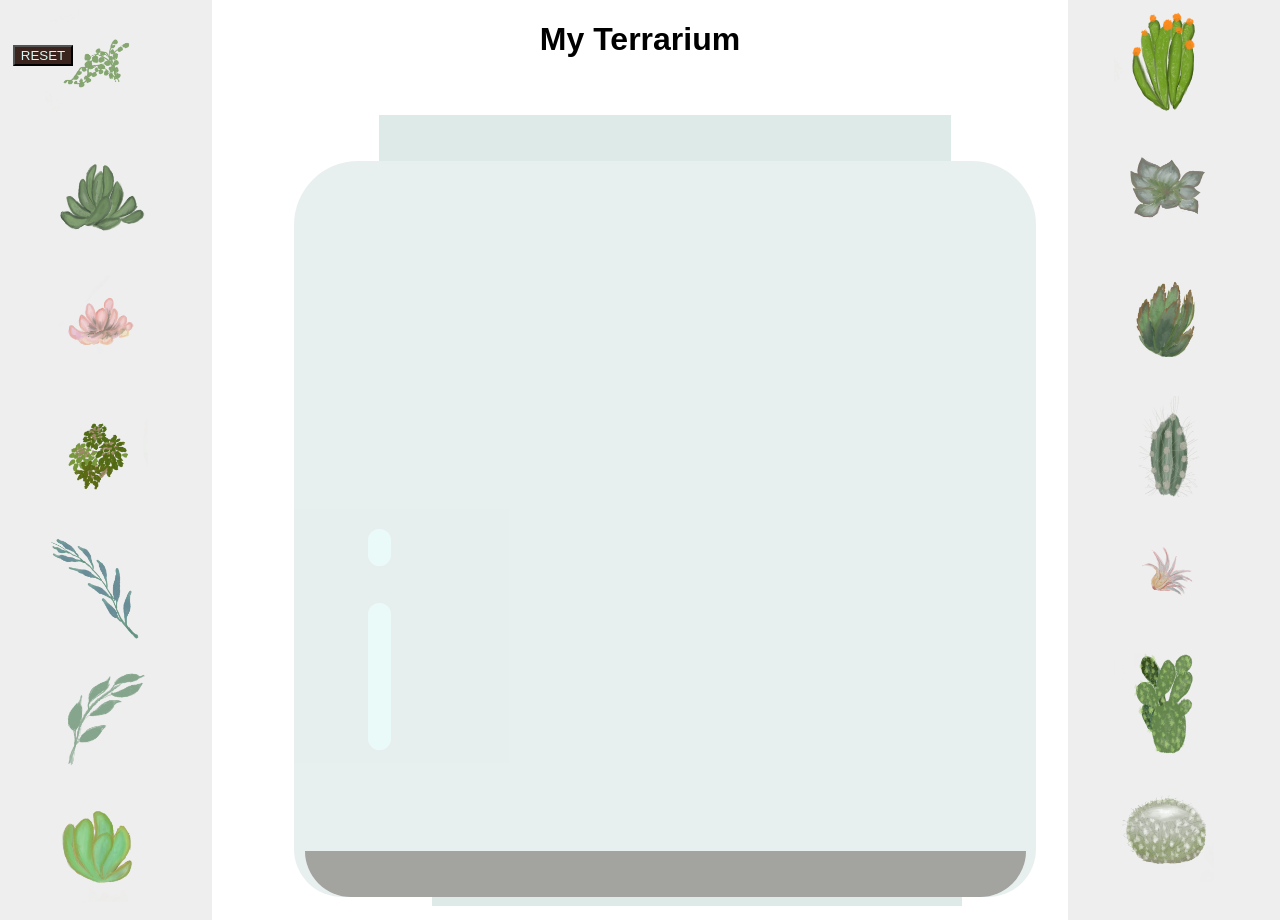
<file: terrarium-solution/index.html>
<!DOCTYPE html>
<html><head>
    <link rel="stylesheet" href="./style.css" />
	<script src="./script.js" defer></script>
	<title>Welcome to my Virtual Terrarium</title>
	<meta charset="utf-8" />
	<meta http-equiv="X-UA-Compatible" content="IE=edge" />
	<meta name="viewport" content="width=device-width, initial-scale=1" />
</head>
<body><div id="page">
	<button type="button" id="reset">RESET</button>
    <h1 style="color: rgb(0, 0, 0)">My Terrarium</h1>
	<div id="left-container" class="container">
		<div class="plant-holder">
			<img class="plant" alt="plant" id="plant1" src="./images/plant1.png" />
		</div>
		<div class="plant-holder">
			<img class="plant" alt="plant" id="plant2" src="./images/plant2.png" />
		</div>
		<div class="plant-holder">
			<img class="plant" alt="plant" id="plant3" src="./images/plant3.png" />
		</div>
		<div class="plant-holder">
			<img class="plant" alt="plant" id="plant4" src="./images/plant4.png" />
		</div>
		<div class="plant-holder">
			<img class="plant" alt="plant" id="plant5" src="./images/plant5.png" />
		</div>
		<div class="plant-holder">
			<img class="plant" alt="plant" id="plant6" src="./images/plant6.png" />
		</div>
		<div class="plant-holder">
			<img class="plant" alt="plant" id="plant7" src="./images/plant7.png" />
		</div>
	</div>
	<div id="right-container" class="container">
		<div class="plant-holder">
			<img class="plant" alt="plant" id="plant8" src="./images/plant8.png" />
		</div>
		<div class="plant-holder">
			<img class="plant" alt="plant" id="plant9" src="./images/plant9.png" />
		</div>
		<div class="plant-holder">
			<img class="plant" alt="plant" id="plant10" src="./images/plant10.png" />
		</div>
		<div class="plant-holder">
			<img class="plant" alt="plant" id="plant11" src="./images/plant11.png" />
		</div>
		<div class="plant-holder">
			<img class="plant" alt="plant" id="plant12" src="./images/plant12.png" />
		</div>
		<div class="plant-holder">
			<img class="plant" alt="plant" id="plant13" src="./images/plant13.png" />
		</div>
		<div class="plant-holder">
			<img class="plant" alt="plant" id="plant14" src="./images/plant14.png" />
		</div>
        <div id="terrarium">
            <div class="jar-top"></div>
            <div class="jar-walls">
                <div class="jar-glossy-long"></div>
                <div class="jar-glossy-short"></div>
            </div>
            <div class="dirt"></div>
            <div class="jar-bottom"></div>
        </div>
	</div>
</div>
</body>
</html>
</file>
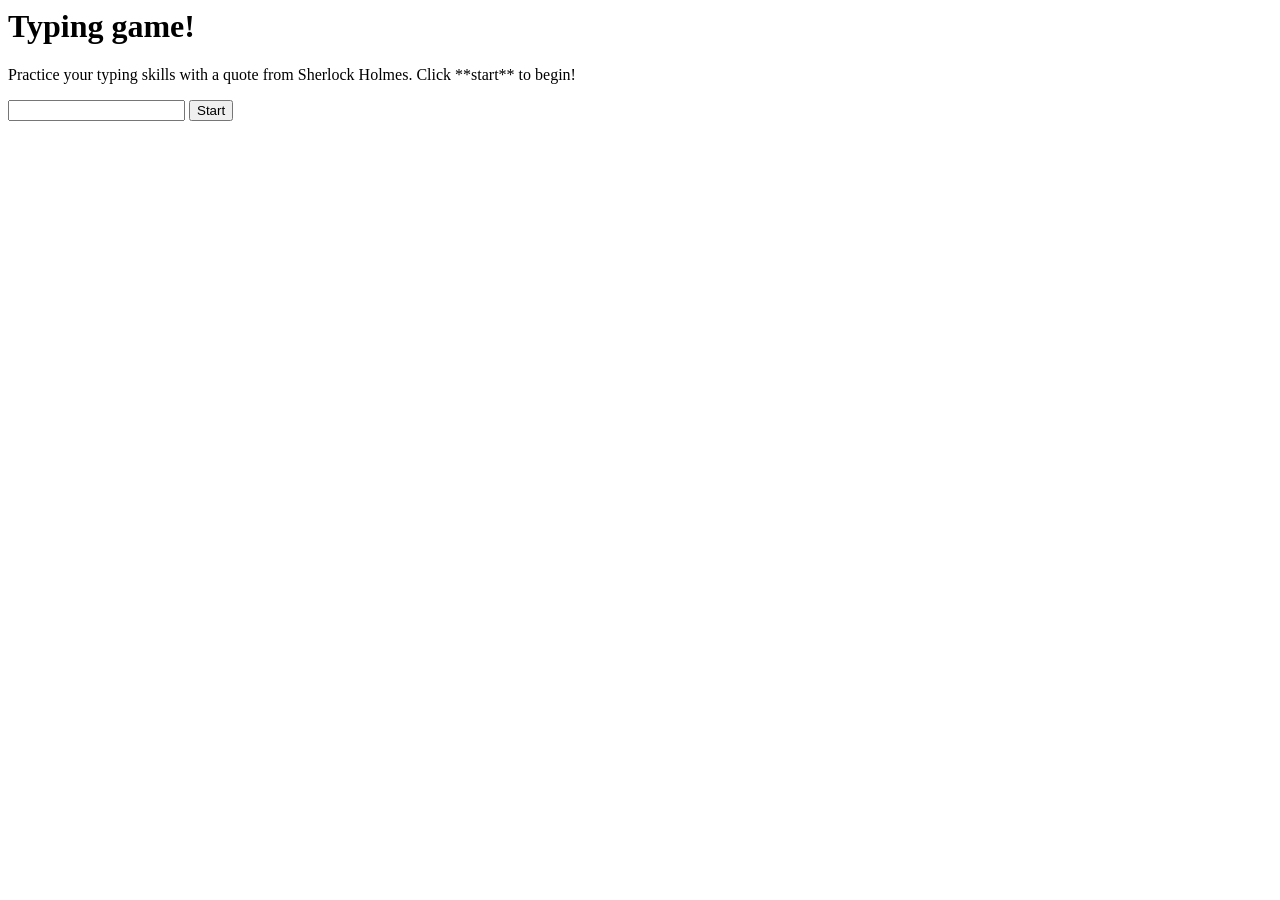
<file: typing-game-solution/index.html>
<!-- inside index.html -->
<html>
<head>
  <title>Typing game</title>
  <link rel="stylesheet" href="style.css">
</head>
<body>
  <h1>Typing game!</h1>
  <p>Practice your typing skills with a quote from Sherlock Holmes. Click **start** to begin!</p>
  <p id="quote"></p> <!-- This will display our quote -->
  <p id="message"></p> <!-- This will display any status messages -->
  <div>
    <input type="text" aria-label="current word" id="typed-value" /> <!-- The textbox for typing -->
    <button type="button" id="start">Start</button> <!-- To start the game -->
  </div>
  <script src="script.js"></script>
</body>
</html>
</file>
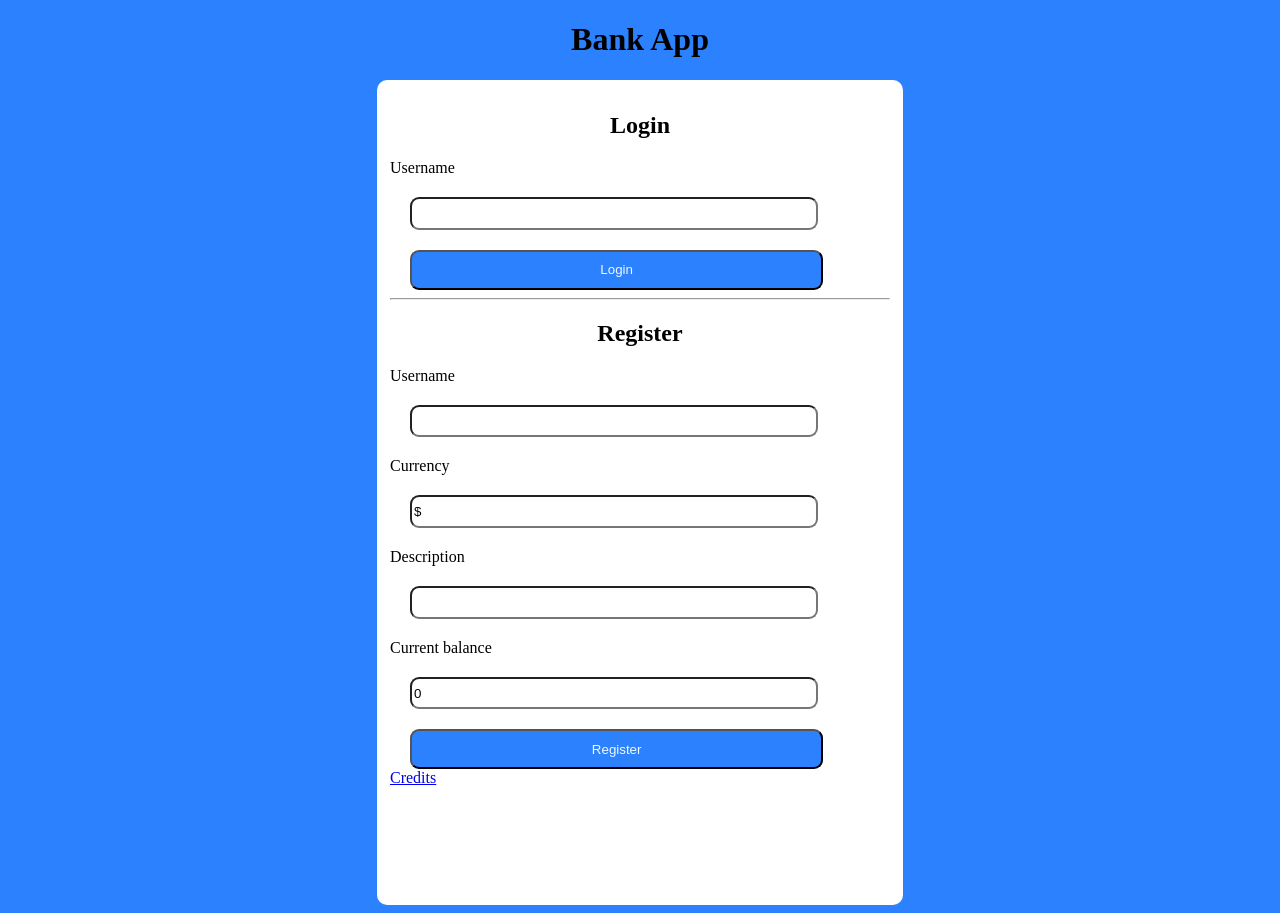
<file: 4-bank-project/bank-project-solution/index.html>
<!DOCTYPE html>
<html lang="en">
  <head>
    <link rel="stylesheet" href="style.css" >
    
    <meta charset="UTF-8">
    <meta name="viewport" content="width=device-width, initial-scale=1.0">
    <title>Bank App</title>
  </head>
  <body>
    <h1>Bank App</h1>
    <div id="app">Loading...</div>
    <template id="login">
        <section>
          <h2>Login</h2>
          <form id="loginForm" action="javascript:login()">
            <label for="username">Username</label><br>
            <input id="username" name="user" type="text"><br>
            <div id="loginError" role="alert"></div>
            <button>Login</button>
          </form>
          <hr class="hr-text" data-content="or">
          <h2>Register</h2>
          <form id="registerForm" action="javascript:register()">
            <label for="user">Username</label><br>
            <input id="user" name="user" type="text" maxlength="20" required><br>
            <label for="currency">Currency</label><br>
            <input id="currency" name="currency" type="text" value="$" maxlength="5" required><br>
            <label for="description">Description</label><br>
            <input id="description" name="description" type="text" maxlength="100"><br>
            <label for="balance">Current balance</label><br>
            <input id="balance" name="balance" type="number" value="0" maxlength="100"><br>
            <div id="registerError" role="alert"></div>
            <button>Register</button>
            <section>
              <a href="/credit" onclick="onLinkClick(event)">Credits</a>
            </section>
          </form>
          
        </section>
      </template>

      <template id="dashboard">
        <header>
          <h1>Bank App</h1>
          <a href="/login" onclick="onLinkClick(event)" id="logout">Logout</a>  
        </header>

        <section>
          Balance: <span id="balance"></span><span id="currency"></span>
          <h2 id="description"></h2>
        </section>

        <section>
          <h2>Transactions</h2>
          <table>
            <thead>
              <tr>
                <th>Date</th>
                <th>Object</th>
                <th>Amount</th>
              </tr>
            </thead>
            <tbody id="transactions"></tbody>
          </table>
          <button id="Btrans" type="submit">ADD TRANSACTIONS</button>
          <dialog id="DTrans">
                <form id="AddTrans" >
                  <label for="date">Date</label><br>
                  <input id="date" name="date" type="date" required><br>
                  <label for="object">Object</label><br>
                  <input id="object" name="object" type="text" required><br>
                  <label for="amount">Amount(Use negative value for debt)</label><br>
                  <input id="amount" name="amount" type="number" required><br>
                  <button id="cancel">CANCEL</button>
                  <button id="ok">OK</button>
                </form>
          </dialog>

        </section>
      </template>
      
      <template id="credit">
        <h1>CREDITS:</h1>
        <p>AMFOSS</p>
        <a href="/login" onclick="onLinkClick(event)">Go back</a>
      </template>

      <template id="transaction">
              <tr>
                  <th></th>
                  <th></th>
                  <th></th>
              </tr>
                    
      </template>
    <script src="app.js" defer></script>  
  </body>
</html>
</file>
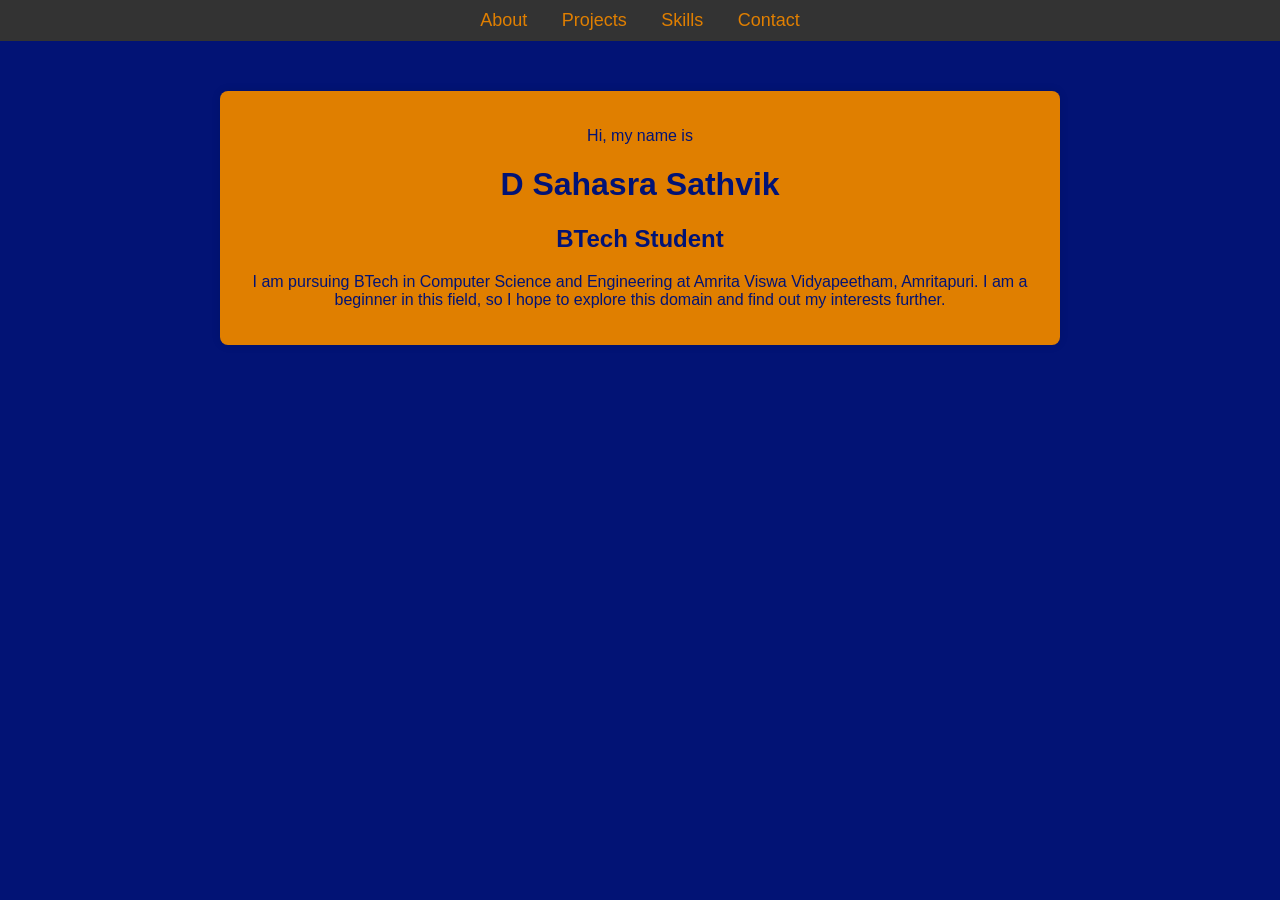
<file: terrarium-solution/mockup/index.html>
<!DOCTYPE html>
<html>
    <head>
        <link rel="stylesheet" href="mock.css">
        <title>mockup</title>
    </head>
    <body>
        <nav>
            <a href="about.html">About</a>
            <a href="projects.html">Projects</a>
            <a href="skills.html">Skills</a>
            <a href="contact.html">Contact</a>
        </nav>
        <div class="container">
            <p>Hi, my name is</p>
            <h1>D Sahasra Sathvik</h1>
            <h2>BTech Student</h2>
            <p>I am pursuing BTech in Computer Science and Engineering at Amrita Viswa Vidyapeetham, Amritapuri. I am a beginner in this field, so I hope to explore this domain and find out my interests further.</p>
        </div>
    </body>
</html>
</file>
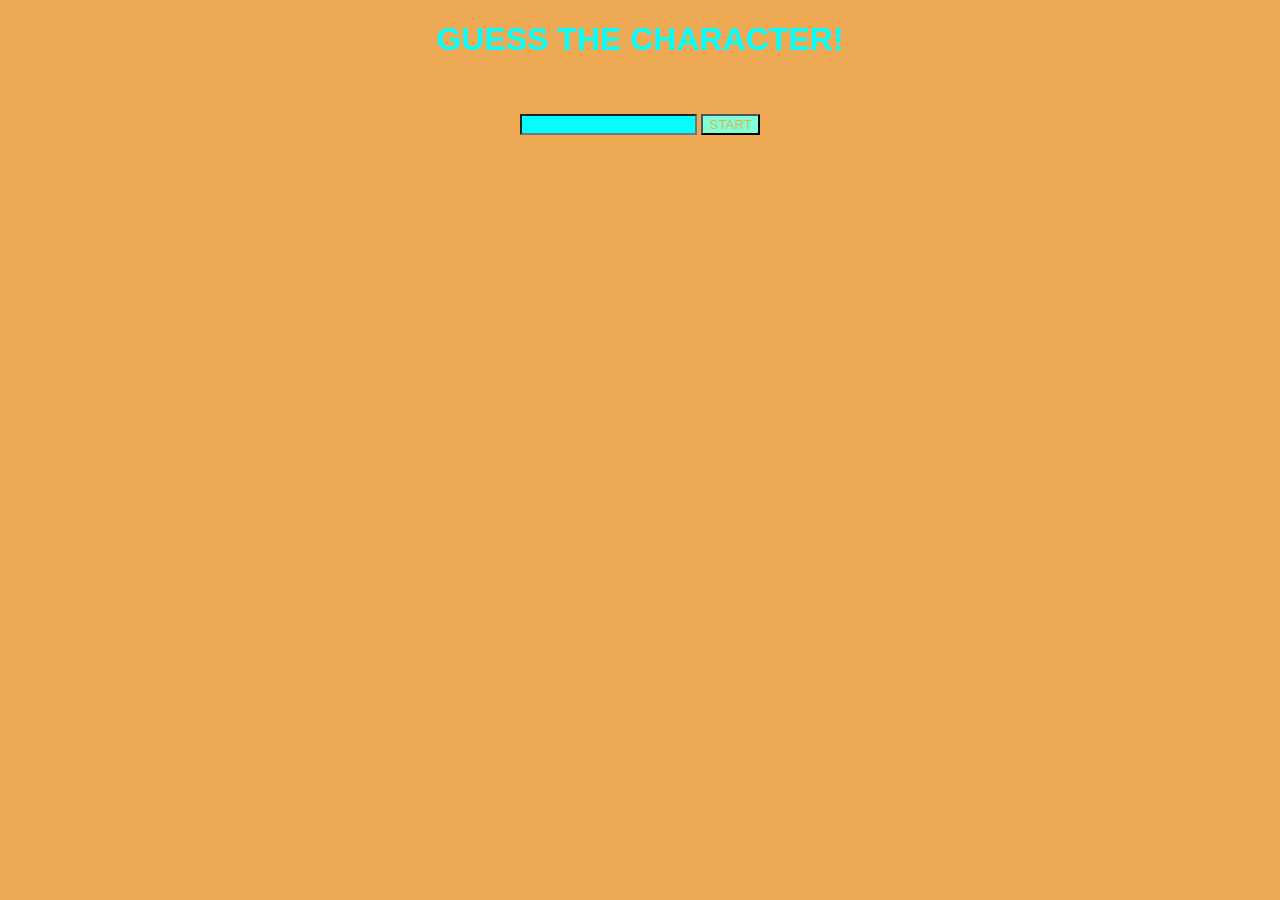
<file: typing-game-solution/typing-game/index.html>
<!DOCTYPE html>
<html>
<head>
    <link rel="stylesheet" href="style.css">
    <title>Guess-the-char</title>
</head>
<body>
    <h1>GUESS THE CHARACTER!</h1>
    <img id="char-img">
    <p id="final"></p>
    <input type="text" label="usrvalue" id="typed"/>
    <button type="button" id="strt">START</button>
    
<script src="script.js"></script>
</body>
</html>
</file>
<file: terrarium-solution/style.css>
body {
	font-family: helvetica, arial, sans-serif;
	
}

h1 {
	color: #3a241d;
	text-align: center;
	
}

#left-container {
	background-color: #eee;
	width: 15%;
	left: 0%;
	top: 0%;
	position: absolute;
	height: 100%;
	padding: 10px;
}

#right-container {
	background-color: #eee;
	width: 15%;
	right: 0%;
	top: 0%;
	position: absolute;
	height: 100%;
	padding: 10px;
}
.plant-holder {
	position: relative;
	height: 93%;
	left: -10px;
	overflow: visible;
	display: flex;
	justify-content: center;
}

.plant {
	position: absolute;
	max-width: 150%;
	max-height: 150%;
	z-index: 2;
	height: 93%;
	justify-content: center;
}
.jar-walls {
	height: 80%;
	width: 350%;
	background: #d1e1df;
	border-radius: 4rem 4rem 3rem 3rem;
	position: absolute;
	bottom: 2.5%;
	right: 115%;
	opacity: 0.5;
	z-index: 1;
}

.jar-top {
	width: 270%;
	height: 5%;
	background: #d1e1df;
	position: absolute;
	bottom: 82.5%;
	right: 155%;
	opacity: 0.7;
	z-index: 1;
}

.jar-bottom {
	width: 250%;
	height: 1%;
	background: #d1e1df;
	position: absolute;
	bottom: 1.5%;
	right: 150%;
	opacity: 0.7;
}

.dirt {
	width: 340%;
	height: 5%;
	background: #3a241d;
	position: absolute;
	border-radius: 0 0 3rem 3rem;
	bottom: 2.5%;
	right: 120%;
	opacity: 0.7;
	z-index: -1;
}
.jar-glossy-long{
	background: #d7f7f3;
	position: absolute;
	height : 20%;
	width : 3%;
	border-radius: 3em;
	margin-left : 10%;
	bottom: 20%;
}
.jar-glossy-short{
	background: #d7f7f3;
	position: absolute;
	height : 5%;
	width : 3%;
	border-radius: 3em;
	margin-left : 10%;
	bottom: 45%;
}
#reset{
	color:#d7f7f3;
	position: absolute;
    top: 1%;
    left: 1%;
    background-color: #3a241d;
    z-index: 1;
	top:5%;
}
.container{
	display: flex;
	flex-direction: column;
	justify-content: space-between;
	gap:20px;
	
}	
.terrarium{
	display: flex;
	flex-wrap: wrap;
	width: 100%;
	}
</file>
<file: typing-game-solution/style.css>
/* inside style.css */
.highlight {
    background-color: yellow;
  }
  
  .error {
    background-color: lightcoral;
    border: red;
  }
</file>
<file: 4-bank-project/bank-project-solution/style.css>
h1,h2{
    text-align: center;
}


body{
    background-color:rgb(44, 129, 255);
}
input{
    height: 2.0em;
    width: 30.0em;
    border-radius: 9px;
    margin: 20px;

}
button{
    height: 3.0em;
    width: 31.0em;
    border-radius: 9px;
    background-color: rgb(44, 129, 255);
    color: aliceblue;
    font-style: bold;
    margin-left: 20px;
}
#app{
    background-color: rgb(255, 255, 255);
    width: 500px;
    margin: auto;
    height: 800px;
    margin-top: 5px ;
    padding: 1%;
    border-radius: 10px;
}
#loginError,#registerError{
    color: red;
}
table{
    background-color: rgb(44, 129, 255);;
    align-items: center;
    border:solid; 
    margin-left: 90px;
    padding:1%;
    border:1% ;
    border-collapse: collapse;
    border-color: aliceblue;
}

#Btrans{
    width:110px;
    margin-left: 200px;
    color: black;
    font-style: oblique;
}
#Btrans:hover{
    background-color:aliceblue;
}
#transactions tr:nth-child(odd){
    background-color: aliceblue;

}
#transactions tr:nth-child(even){
    background-color: grey;

}

#transactions tr:nth-child(odd):hover{
    background-color:rgb(44, 129, 255);

}
#transactions tr:nth-child(even):hover{
    background-color:rgb(44, 129, 255);

}
#logout{
    text-decoration: none;
    color: rgb(0, 0, 0);
    background-color: rgb(44, 129, 255);
    padding: 1%;
    margin-bottom: 10%;
    border-radius: 10px;
}
#logout:hover{
    background-color: aliceblue;
}

#ok,#cancel{
    width:100px;
    color:black;
    background-color: rgb(44, 129, 255);
}
#ok:hover,#cancel:hover{
    background-color: aliceblue;
}
</file>
<file: terrarium-solution/mockup/mock.css>
body {
    font-family: Arial, sans-serif;
    margin: 0;
    padding: 0;
    text-align: center;
    background-color: #021375;
}
nav {
    background: #333;
    padding: 10px;
}
nav a {
    color: rgb(224, 127, 0);
    text-decoration: none;
    margin: 15px;
    font-size: 18px;
}
nav a:hover {
    text-decoration: underline;
}
.container {
    max-width: 800px;
    margin: 50px auto;
    background: rgb(224, 127, 0);
    padding: 20px;
    border-radius: 8px;
    box-shadow: 0 0 10px rgba(0, 0, 0, 0.1);
}
h1 ,p{
    color:  #021375;
}
h2 {
    color:  #021375;
}
</file>
<file: typing-game-solution/typing-game/style.css>
body{
    background-color: rgb(238, 169, 84);
    text-align: center
    ;
    
}
h1{
    font-family: 'Lucida Sans', 'Lucida Sans Regular', 'Lucida Grande', 'Lucida Sans Unicode', Geneva, Verdana, sans-serif;
    color: aqua;
}
img{
   
    border: 3px;
    border-color: aqua;
}
#typed{
    background-color: aqua;
    color: rgb(238, 169, 84);
    box-shadow:  1px

}
button{
    background-color: aquamarine;
    color: rgb(238, 169, 84);
    box-shadow: transparent;
    text-shadow: 1px;
    
}
</file>
